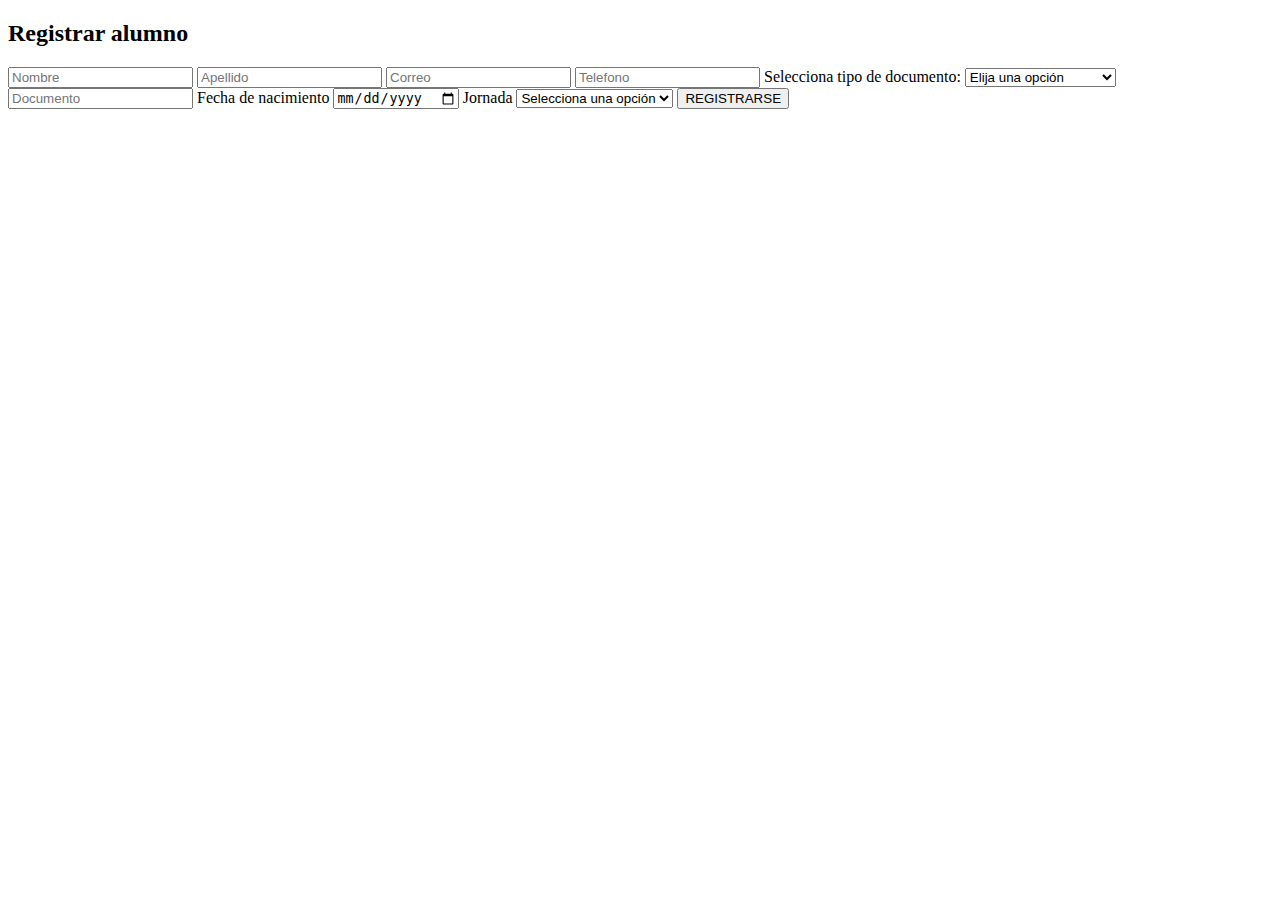
<file: registro_alumno.html>
<!DOCTYPE html>
<html lang="en">
<head>
    <meta charset="UTF-8">
    <meta http-equiv="X-UA-Compatible" content="IE=edge">
    <meta name="viewport" content="width=device-width, initial-scale=1.0">
    <title>Document</title>
    <link rel="stylesheet" href="prueba.css">
</head>
<body>
    <div class="container">
        <div class="login-container">
            <div class="register">
                <h2>Registrar alumno</h2>
                <form action="">
                    <input type="text" placeholder="Nombre" 
                    class="nombre">
                    <input type="text" placeholder="Apellido" 
                    class="apellido">
                    <input type="text" placeholder="Correo"
                    class="correo">
                    <input type="tel" placeholder="Telefono" 
                    class="telefono">
                    <label for="documento">Selecciona tipo de documento:</label>
                    <select name="documento">
                        <option value="disabled">Elija una opción</option>
                        <option value="TI">Tarjeta de identidad</option>
                        <option value="CC">Cédula de ciudadania</option>
                    </select>
                    <input type="text" placeholder="Documento"
                    class="documento">
                    <label for="fecha">Fecha de nacimiento</label>
                    <input type="date" placeholder="Fecha de nacimiento"
                    class="fecha de nacimiento">
                    <label for="jornada">Jornada</label>
                    <select name="Jornada">
                        <option value="disabled">Selecciona una opción</option>
                        <option value="t">Mañana</option>
                        
                        <option value="m">Tarde</option>
                        </select>
                    <input type="submit" class="submit"
                    value="REGISTRARSE">
                </form>
            </div>
                </div>
            </div>
        </div>
    </div>

</body>
</html>
</file>
<file: prueba.css>
p span:hover{
    color:deeppink;
}
</file>
